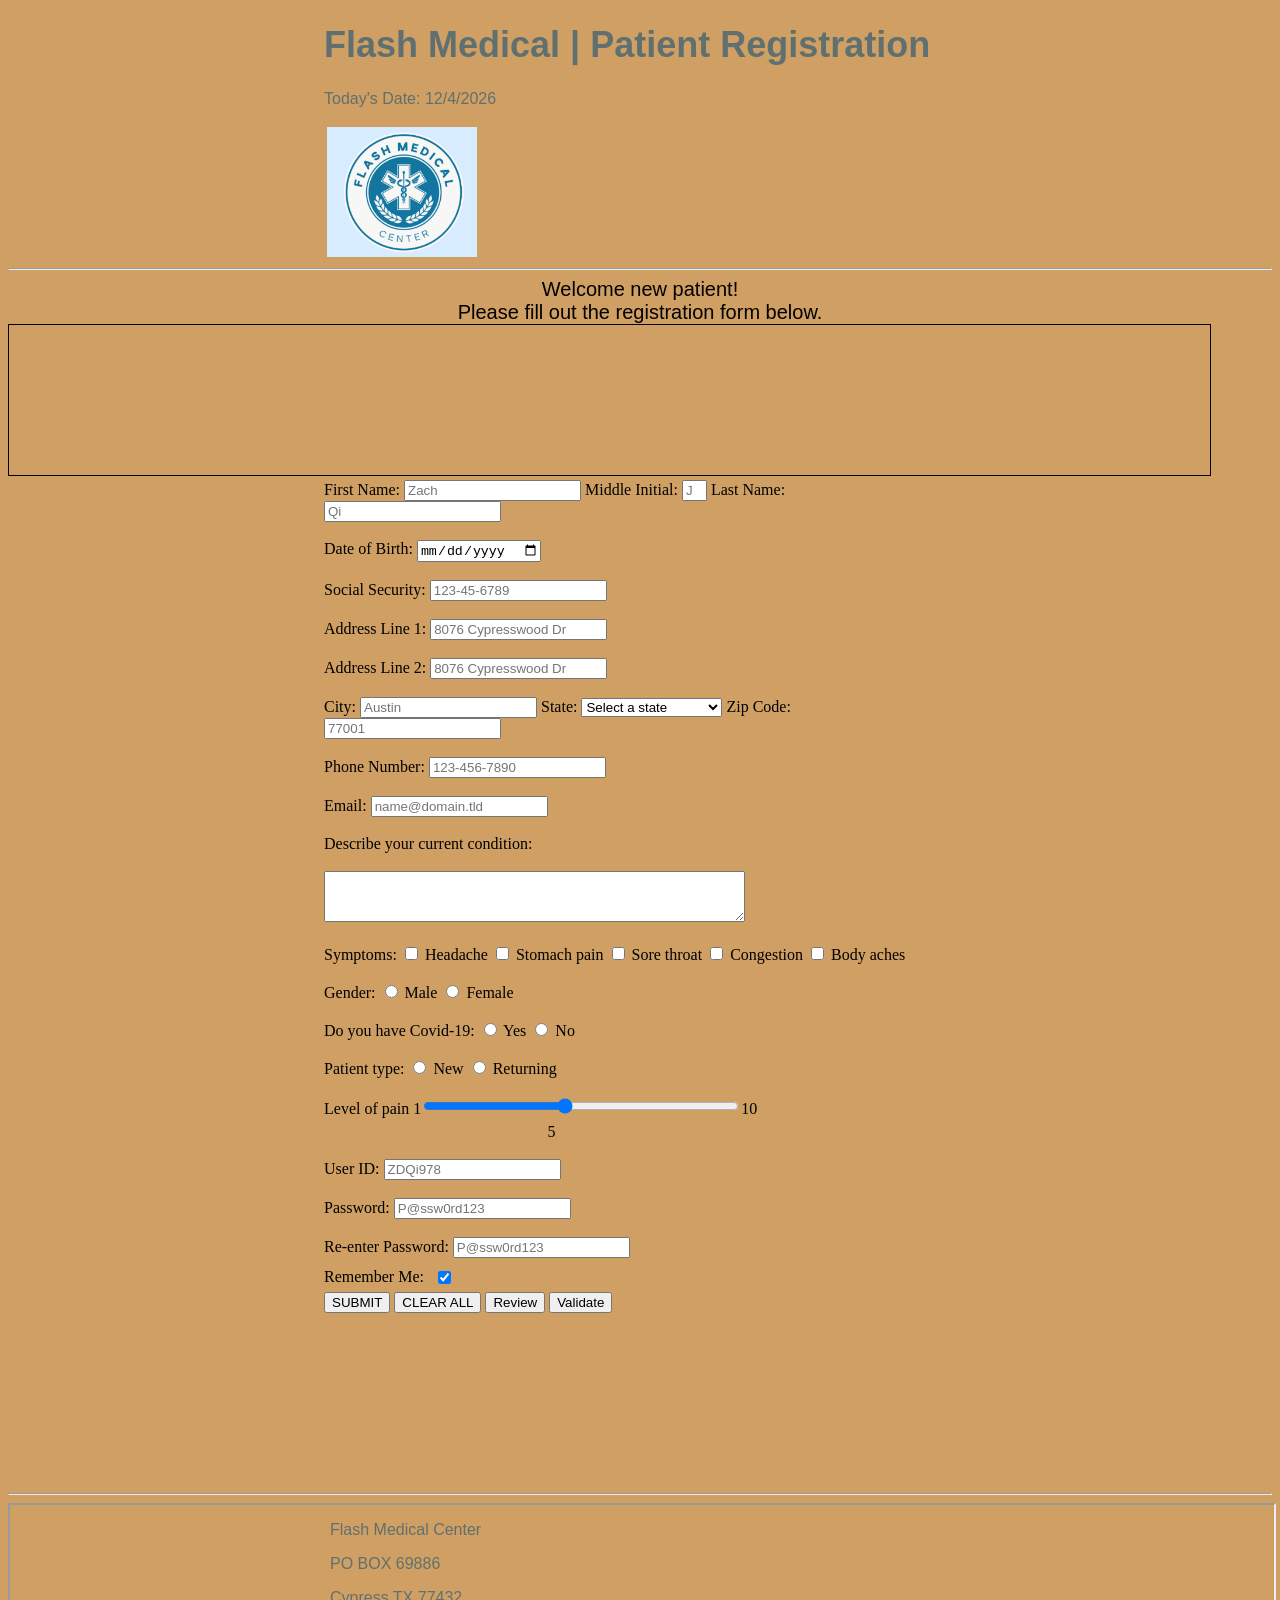
<file: index.html>
<!DOCTYPE html >
<!--
Program: Hw4.html
Author: Zach Qi
Date: 2026/05/08
Version: 1.1
Description: Patient Registration Form
-->
<html lang="en">
        <head> 
            <title>Hw4 Form</title>
            <link rel="stylesheet" href="Homework4.css">
        </head>
    <body>

                <!---Header section with logo, title, and date-->
                <header>
                    <div class="center">
                    <table> 
                        <td valign="top" align="left" width="20"
                            ,<div class="image">
                                <img align="center" src="Hw4.logo.png" alt="Flash medical logo" width="150px" id="logo"
                            </div>
                        </td>
                        <h1>Flash Medical | Patient Registration</h1>
                        <p>Today's Date: <span id="today"></span></p>
                    </table>
                    </div>
                </header> 
                    <div>
                        <hr>
                    </div> 
                <!--Welcome message for the user cookie--->
                <center>
                    <span id="welcome1"></span>
                    <span id="welcome2"></span>
                </center>

                <!-- i frame that looks like an ad-->
                <div class="iframe-container">
                    <iframe class="frame" src="https://www.houstonhumane.org/" frameborder="0"></iframe>
                </div>

                    <!---Form section with various input fields for patient information--->
                <form name="signup" id="signup" action="Thankyou4.html" method="post">
                    <div class="center">
                        <label for="fname"> First Name:</label>
                        <input type="text" name="fname" id="fname" minlength="1" maxlength="30"
                        title="Letters, dashes, and apostrophes only" 
                        pattern="[a-zA-Z'}1-30}" 
                        onblur="validateFname()"
                        required
                        placeholder="Zach"
                        />
                        <span class="error" id="fname-error"></span>

                        <label for="mname"> Middle Initial:</label>
                        <input type="text" name="mname" id="mname" minlength="0" maxlength="1" size="1"
                        title="Letters only" 
                        pattern="[a-zA-Z'}0-1}" 
                        onblur="validateMname()"
                        placeholder="J"
                        />
                        <span class="error" id="mname-error"></span>

                        <label for="lname"> Last Name:</label>
                        <input type="text" name="lname" id="lname" minlength="1" maxlength="30"
                        title="Letters, dashes, and apostrophes only" 
                        pattern="[a-zA-Z'}1-30}" 
                        onblur="validateLname()"
                        required
                        placeholder="Qi"
                        />
                        <span class="error" id="lname-error"></span>

                        <div>
                        <br>
                        </div>

                        <label for="dob"> Date of Birth:</label>
                        <input type="date"name="dob" id="dob"
                        onblur="validateDob()"
                        required
                        placeholder="MM/DD/YYYY"
                        />

                        <span class="error" id="dob-error"></span>

                        <div>
                        <br>
                        </div>

                        <label for="ss"> Social Security:</label>
                        <input type="text" name="ss" id="ss" minlength="9" maxlength="11"
                        title="Numbers only"
                        onblur="validateSs()"
                        required
                        placeholder="123-45-6789"
                        />
                        <span class="error" id="ss-error"></span>

                        <div>
                        <br>
                        </div>

                        <label for="add1"> Address Line 1:</label>
                        <input type="text" name="add1" id="add1" minlength="1" maxlength="30"
                        title="Letters, dashes, and apostrophes only" 
                        onblur="validateAdd1()"
                        required
                        placeholder="8076 Cypresswood Dr"
                        />
                        <span class="error" id="add1-error"></span>

                        <div>
                        <br>
                        </div>

                        <label for="add2"> Address Line 2:</label>
                        <input type="text" name="add2" id="add2" minlength="1" maxlength="30"
                        title="Please enter your address"
                        placeholder="8076 Cypresswood Dr"
                        onblur="validateAdd2()"
                        />
                        <span class="error" id="add2-error"></span>

                        <div>
                        <br>
                        </div>

                        <label for="cty"> City:</label>
                        <input type="text" name="cty" id="cty" minlength="1" maxlength="30"
                        title="Please enter your city"
                        onblur="validateCty()"
                        required
                        placeholder="Austin"
                        />
                        <span class="error" id="cty-error"></span>

                        <label for="state"> State:</label>
                        <select name="state" id="state">
                            <option value="">Select a state</option>
                            <option value="AL">Alabama</option>
                            <option value="AK">Alaska</option>
                            <option value="AZ">Arizona</option>
                            <option value="AR">Arkansas</option>
                            <option value="CA">California</option>
                            <option value="CO">Colorado</option>
                            <option value="CT">Connecticut</option>
                            <option value="DE">Delaware</option>
                            <option value="DC">District Of Columbia</option>
                            <option value="FL">Florida</option>
                            <option value="GA">Georgia</option>
                            <option value="HI">Hawaii</option>
                            <option value="ID">Idaho</option>
                            <option value="IL">Illinois</option>
                            <option value="IN">Indiana</option>
                            <option value="IA">Iowa</option>
                            <option value="KS">Kansas</option>
                            <option value="KY">Kentucky</option>
                            <option value="LA">Louisiana</option>
                            <option value="ME">Maine</option>
                            <option value="MD">Maryland</option>
                            <option value="MA">Massachusetts</option>
                            <option value="MI">Michigan</option>
                            <option value="MN">Minnesota</option>
                            <option value="MS">Mississippi</option>
                            <option value="MO">Missouri</option>
                            <option value="MT">Montana</option>
                            <option value="NE">Nebraska</option>
                            <option value="NV">Nevada</option>
                            <option value="NH">New Hampshire</option>
                            <option value="NJ">New Jersey</option>
                            <option value="NM">New Mexico</option>
                            <option value="NY">New York</option>
                            <option value="NC">North Carolina</option>
                            <option value="ND">North Dakota</option>
                            <option value="OH">Ohio</option>
                            <option value="OK">Oklahoma</option>
                            <option value="OR">Oregon</option>
                            <option value="PA">Pennsylvania</option>
                            <option value="PR">Puerto Rico</option>
                            <option value="RI">Rhode Island</option>
                            <option value="SC">South Carolina</option>
                            <option value="SD">South Dakota</option>
                            <option value="TN">Tennessee</option>
                            <option value="TX">Texas</option>
                            <option value="UT">Utah</option>
                            <option value="VT">Vermont</option>
                            <option value="VA">Virginia</option>
                            <option value="WA">Washington</option>
                            <option value="WV">West Virginia</option>
                            <option value="WI">Wisconsin</option>
                            <option value="WY">Wyoming</option>
                            </option>
                        </select>

                        <label for="zip"> Zip Code:</label>
                        <input type="text" name="zip" id="zip" minlength="5" maxlength="10"
                        title="Numbers only" 
                        pattern="[0-9]{5}" 
                        onblur="validateZip()"
                        required
                        placeholder="77001"
                        />
                        <span class="error" id="zip-error"></span>

                        <div>
                        <br>
                        </div>

                        <label for="phone"> Phone Number:</label>
                        <input type="text" name="phone" id="phone" minlength="10" maxlength="15" 
                        title="Numbers only" 
                        pattern="[0-9]{3}-[0-9]{3}-[0-9]{4}" 
                        onblur="validatePhone()"
                        placeholder="123-456-7890"
                        required
                        />
                        <span class="error" id="phone-error"></span>

                        <div>
                        <br>
                        </div>

                        <label for="email"> Email:</label>
                        <input type="text" name="email" id="email" placeholder="name@domain.tld"
                        title="Please enter a valid email address" 
                        pattern="[a-z0-9._%+-]+@[a-z0-9.-]+\.[a-z]{2,20}$"
                        onblur="validateEmail()"
                        required
                        placeholder="name@gmail.com"
                        />
                        <span class="error" id="email-error"></span>

                        <div>
                        <br>
                        </div>

                        <label for="textarea"> Describe your current condition:</label>

                        <div>
                        <br>
                        </div>

                        <textarea cols="50" rows="3" name="textarea"></textarea>

                        <div>
                        <br>
                        </div>
                        <!---Checkboxes for symptoms, radio buttons-->
                        <label for="check"> Symptoms:</label>
                        <input type="checkbox" name="check" id="one"> Headache
                        <input type="checkbox" name="check" id="two"> Stomach pain
                        <input type="checkbox" name="check" id="three"> Sore throat
                        <input type="checkbox" name="check" id="four"> Congestion
                        <input type="checkbox" name="check" id="five"> Body aches

                        <div>
                        <br>
                        </div>

                        <label for="radio"> Gender:</label>
                        <input type="radio" name="r" id="male"> Male
                        <input type="radio" name="r" id="female"> Female

                        <div>
                        <br>
                        </div>

                        <label for="radio"> Do you have Covid-19:</label>
                        <input type="radio" name="r2" id="yes"> Yes
                        <input type="radio" name="r2" id="no"> No

                        <div>
                        <br>
                        </div>

                        <label for="radio"> Patient type:</label>
                        <input type="radio" name="r3" id="new"> New
                        <input type="radio" name="r3" id="returning"> Returning

                        <div>
                        <br>
                        </div>
                        <!---Range slider for pain level--->
                        <label for="slider">Level of pain</label>
                        1<input type="range" name="slider" id="range-slider"min="1" max="10" value="5"
                        />10

                        <br>
                        <span id="slider-output"></span>

                        <div>
                        <br>
                        </div>
                        <!---Input fields for user ID and password with validation requirements--->
                        <label for="user"> User ID:</label>
                        <input type="text" name="user" id="user" minlength="1" maxlength="20"
                        title="Username must be at least 5 characters, and cannot start with a number"
                        onblur="validateUser()"
                        required
                        placeholder="ZDQi978"
                        />
                        <span class="error" id="user-error"></span>

                        <div>
                        <br>
                        </div>

                        <label for="pwd"> Password:</label>
                        <input type="password" name="pwd" id="pwd" minlength="8" maxlength="20"
                        title="Password must contain at least 10 characters, at least one uppercase letter, one lowercase letter, one number, and one special character"
                        onblur="validatePwd()"
                        oninput="validatePwd()"
                        onfocus="validatePwd()"
                        required
                        placeholder="P@ssw0rd123"
                        />
                        <span class="error" id="pwd-error"></span>
                        
                        <div>
                        <br>
                        </div>

                        <label for="rpwd">Re-enter Password:</label>
                        <input type="password" name="rpwd" id="rpwd" minlength="8" maxlength="20"
                        title="Please re-enter your password"
                        onblur="confirmPwd()"
                        oninput="confirmPwd()"
                        onfocus="confirmPwd()"
                        required
                        placeholder="P@ssw0rd123"
                        />
                        <span class="rpwd-error" id="rpwd-error"></span>
                    
                    </div>

                    <!-- check box for remember me -->
                    <div class="remember-me-container">
                        <label for="remember-me">Remember Me:</label>
                        <input
                            type="checkbox"
                            id="remember-me"
                            name="remember-me"
                            checked
                        />
                    </div>

                    <!---Submit button that redirects to a thank you page and clears all fields--->
                    <div class="center">
                        <form action="Thankyou4.html">
                        <input type="submit" value="SUBMIT" id="submit">
                        <input type="reset" value="CLEAR ALL" id="clear">
                        <input type="button" name="review" id="review" value="Review" onclick="reviewInput()"/>
                        <input type="button" name="validate" id="validate" value="Validate" onclick="validateForm()"/>
                    </div>

                    </form>

                <div class="pwd-message">
                    <span id="msg1"></span> <br/>
                    <span id="msg2"></span> <br/>
                    <span id="msg3"></span> <br/>
                    <span id="msg4"></span> <br/>
                    <span id="msg5"></span> <br/>
                    <span id="msg6"></span> <br/>
                    <span id="msg7"></span> <br/>
                    <span id="rpwd-error"></span> <br/>
                </div>
        
                <center>
                    <p id="showInput"></p>
                </center>

            <div>
                <hr>
            </div>
            <!---Footer loaded via Fetch API--->
            <iframe src="footer.html" width="100%" height="100px" title="footer"></iframe>

        <!---JavaScript to display the current date and update the slider output--->
        <script src="hw4.js"></script>

        <div id="alert-box">
            <div id="alert-content">
                <h4>Please fill out all required fields.</h4>
                <button id="close-alert">Close</button>
            </div>
        </div>
    </body> 
</html>
</file>
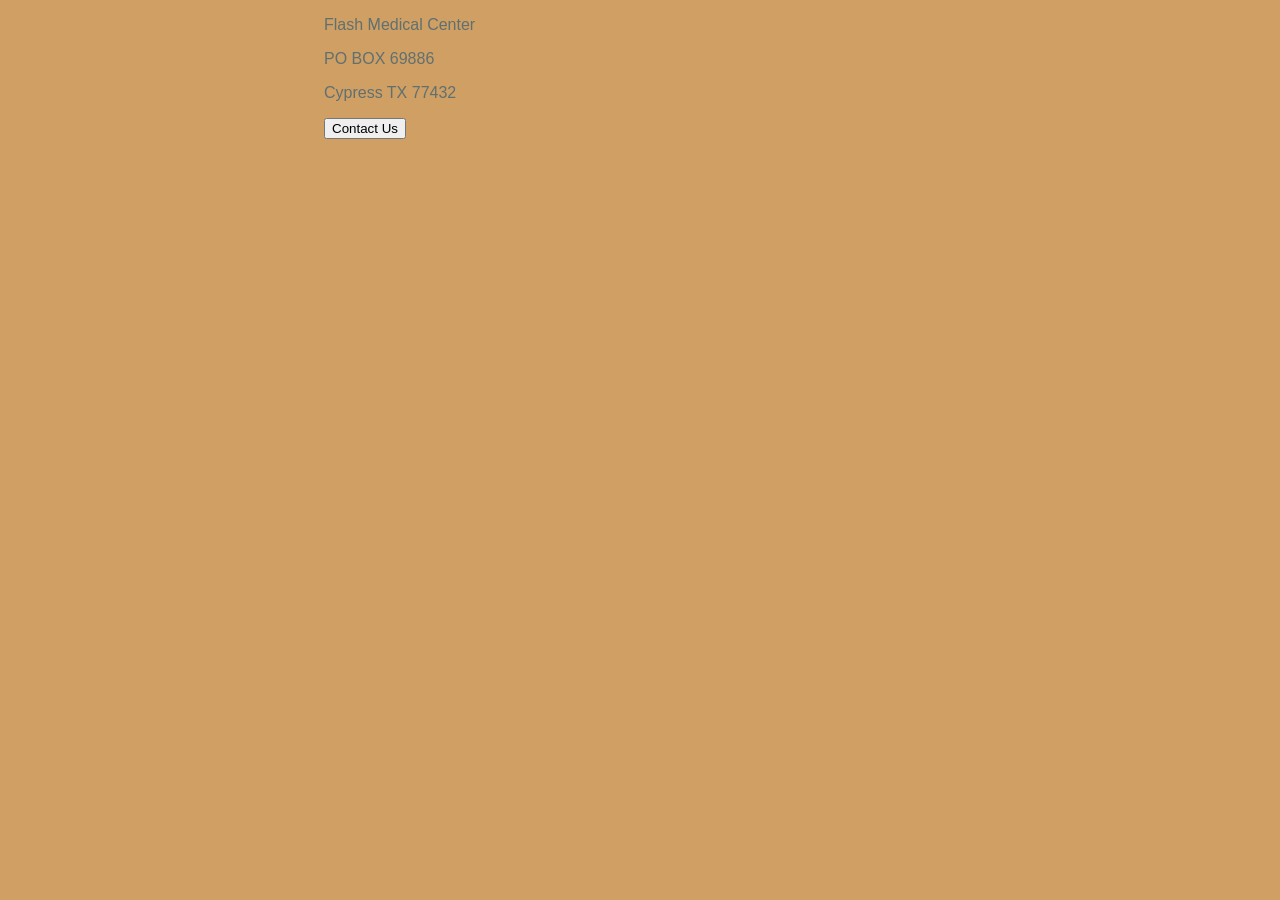
<file: footer.html>
<!DOCTYPE html >
<!--
Program: Hw4.html
Author: Zach Qi
Date: 2026/05/08
Version: 1.1
Description: Patient Registration Form
-->
<html lang="en">
        <head> 
            <title>Hw4 Form</title>
            <link rel="stylesheet" href="Homework4.css">
        </head>

        <footer>
            <div class="center">
                <p>Flash Medical Center</p>
                <p>PO BOX 69886</p>
                <p>Cypress TX  77432</p>
                <input type="button" value="Contact Us">
            </div>
        </footer>
</html>
</file>
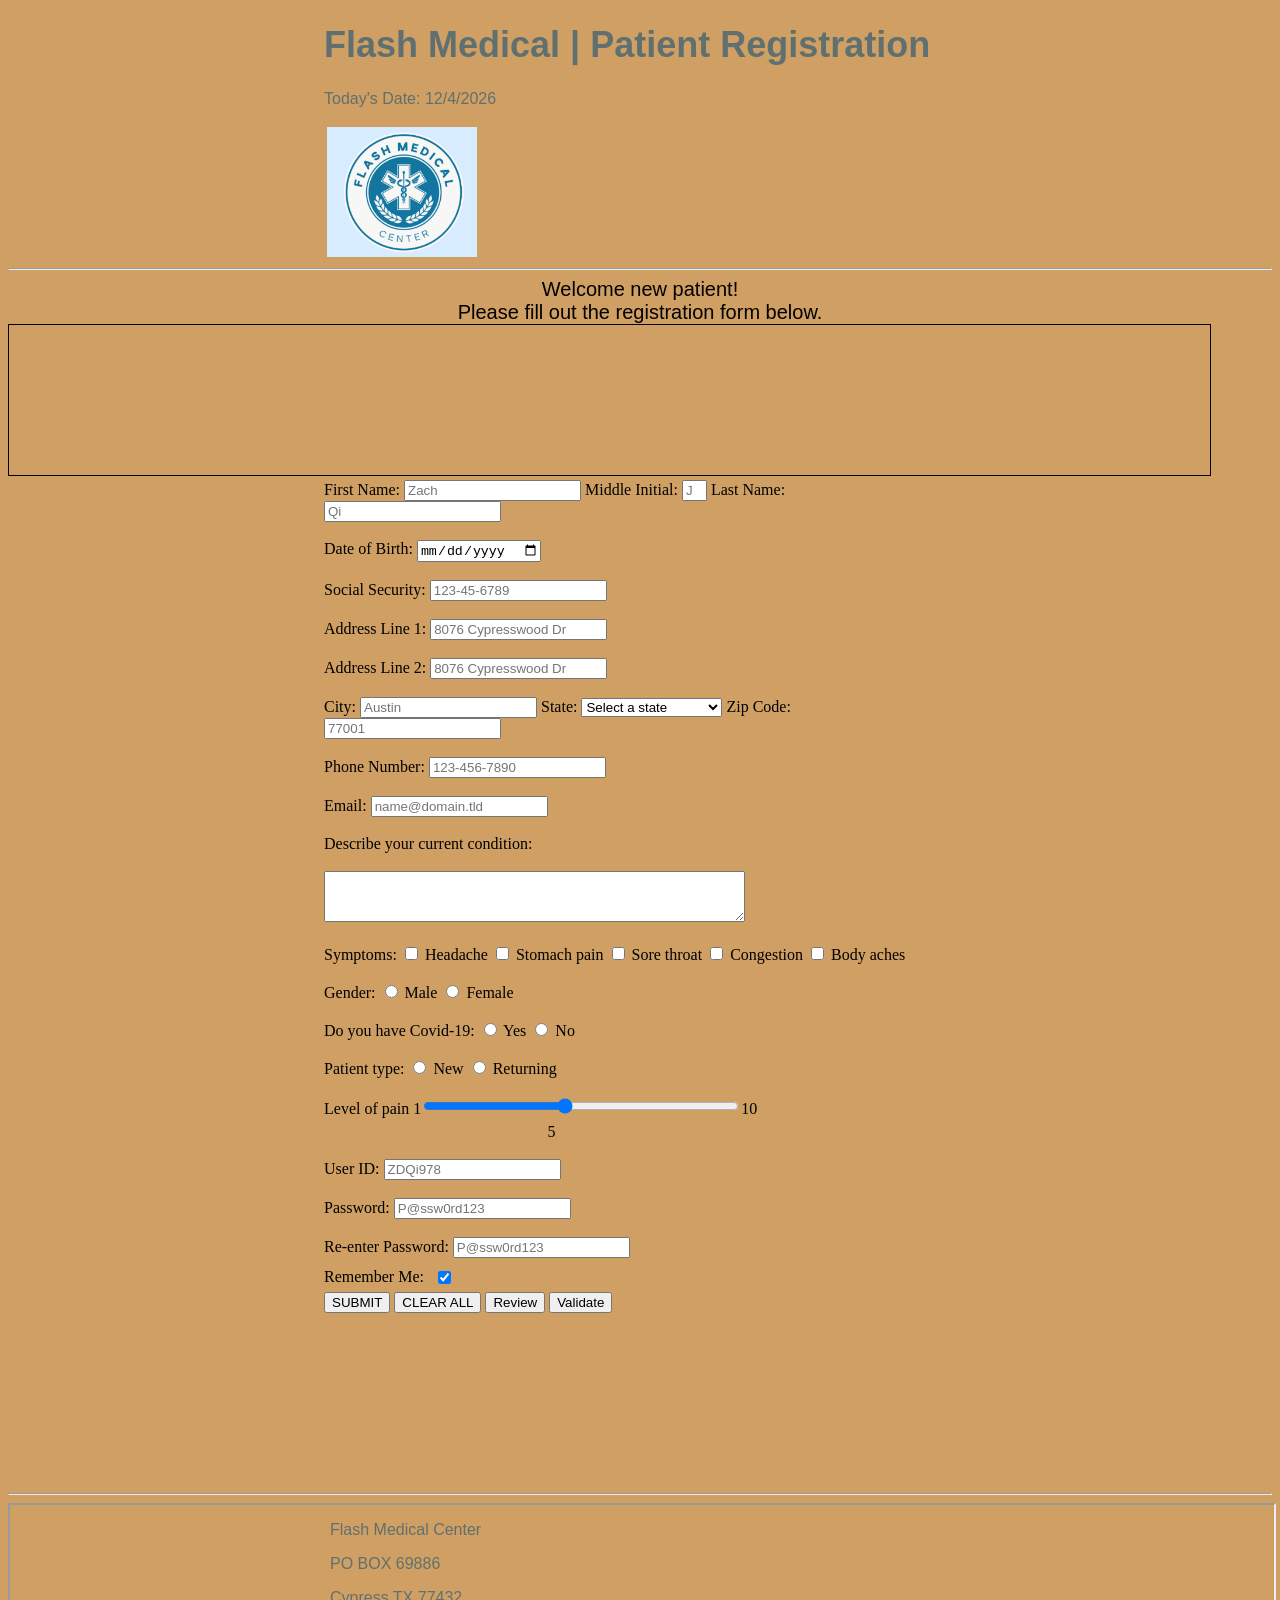
<file: Homework4.html>
<!DOCTYPE html >
<!--
Program: Hw4.html
Author: Zach Qi
Date: 2026/05/08
Version: 1.1
Description: Patient Registration Form
-->
<html lang="en">
        <head> 
            <title>Hw4 Form</title>
            <link rel="stylesheet" href="Homework4.css">
        </head>
    <body>

                <!---Header section with logo, title, and date-->
                <header>
                    <div class="center">
                    <table> 
                        <td valign="top" align="left" width="20"
                            ,<div class="image">
                                <img align="center" src="Hw4.logo.png" alt="Flash medical logo" width="150px" id="logo"
                            </div>
                        </td>
                        <h1>Flash Medical | Patient Registration</h1>
                        <p>Today's Date: <span id="today"></span></p>
                    </table>
                    </div>
                </header> 
                    <div>
                        <hr>
                    </div> 
                <!--Welcome message for the user cookie--->
                <center>
                    <span id="welcome1"></span>
                    <span id="welcome2"></span>
                </center>

                <!-- i frame that looks like an ad-->
                <div class="iframe-container">
                    <iframe class="frame" src="https://www.houstonhumane.org/" frameborder="0"></iframe>
                </div>

                    <!---Form section with various input fields for patient information--->
                <form name="signup" id="signup" action="Thankyou4.html" method="post">
                    <div class="center">
                        <label for="fname"> First Name:</label>
                        <input type="text" name="fname" id="fname" minlength="1" maxlength="30"
                        title="Letters, dashes, and apostrophes only" 
                        pattern="[a-zA-Z'}1-30}" 
                        onblur="validateFname()"
                        required
                        placeholder="Zach"
                        />
                        <span class="error" id="fname-error"></span>

                        <label for="mname"> Middle Initial:</label>
                        <input type="text" name="mname" id="mname" minlength="0" maxlength="1" size="1"
                        title="Letters only" 
                        pattern="[a-zA-Z'}0-1}" 
                        onblur="validateMname()"
                        placeholder="J"
                        />
                        <span class="error" id="mname-error"></span>

                        <label for="lname"> Last Name:</label>
                        <input type="text" name="lname" id="lname" minlength="1" maxlength="30"
                        title="Letters, dashes, and apostrophes only" 
                        pattern="[a-zA-Z'}1-30}" 
                        onblur="validateLname()"
                        required
                        placeholder="Qi"
                        />
                        <span class="error" id="lname-error"></span>

                        <div>
                        <br>
                        </div>

                        <label for="dob"> Date of Birth:</label>
                        <input type="date"name="dob" id="dob"
                        onblur="validateDob()"
                        required
                        placeholder="MM/DD/YYYY"
                        />

                        <span class="error" id="dob-error"></span>

                        <div>
                        <br>
                        </div>

                        <label for="ss"> Social Security:</label>
                        <input type="text" name="ss" id="ss" minlength="9" maxlength="11"
                        title="Numbers only"
                        onblur="validateSs()"
                        required
                        placeholder="123-45-6789"
                        />
                        <span class="error" id="ss-error"></span>

                        <div>
                        <br>
                        </div>

                        <label for="add1"> Address Line 1:</label>
                        <input type="text" name="add1" id="add1" minlength="1" maxlength="30"
                        title="Letters, dashes, and apostrophes only" 
                        onblur="validateAdd1()"
                        required
                        placeholder="8076 Cypresswood Dr"
                        />
                        <span class="error" id="add1-error"></span>

                        <div>
                        <br>
                        </div>

                        <label for="add2"> Address Line 2:</label>
                        <input type="text" name="add2" id="add2" minlength="1" maxlength="30"
                        title="Please enter your address"
                        placeholder="8076 Cypresswood Dr"
                        onblur="validateAdd2()"
                        />
                        <span class="error" id="add2-error"></span>

                        <div>
                        <br>
                        </div>

                        <label for="cty"> City:</label>
                        <input type="text" name="cty" id="cty" minlength="1" maxlength="30"
                        title="Please enter your city"
                        onblur="validateCty()"
                        required
                        placeholder="Austin"
                        />
                        <span class="error" id="cty-error"></span>

                        <label for="state"> State:</label>
                        <select name="state" id="state">
                            <option value="">Select a state</option>
                            <option value="AL">Alabama</option>
                            <option value="AK">Alaska</option>
                            <option value="AZ">Arizona</option>
                            <option value="AR">Arkansas</option>
                            <option value="CA">California</option>
                            <option value="CO">Colorado</option>
                            <option value="CT">Connecticut</option>
                            <option value="DE">Delaware</option>
                            <option value="DC">District Of Columbia</option>
                            <option value="FL">Florida</option>
                            <option value="GA">Georgia</option>
                            <option value="HI">Hawaii</option>
                            <option value="ID">Idaho</option>
                            <option value="IL">Illinois</option>
                            <option value="IN">Indiana</option>
                            <option value="IA">Iowa</option>
                            <option value="KS">Kansas</option>
                            <option value="KY">Kentucky</option>
                            <option value="LA">Louisiana</option>
                            <option value="ME">Maine</option>
                            <option value="MD">Maryland</option>
                            <option value="MA">Massachusetts</option>
                            <option value="MI">Michigan</option>
                            <option value="MN">Minnesota</option>
                            <option value="MS">Mississippi</option>
                            <option value="MO">Missouri</option>
                            <option value="MT">Montana</option>
                            <option value="NE">Nebraska</option>
                            <option value="NV">Nevada</option>
                            <option value="NH">New Hampshire</option>
                            <option value="NJ">New Jersey</option>
                            <option value="NM">New Mexico</option>
                            <option value="NY">New York</option>
                            <option value="NC">North Carolina</option>
                            <option value="ND">North Dakota</option>
                            <option value="OH">Ohio</option>
                            <option value="OK">Oklahoma</option>
                            <option value="OR">Oregon</option>
                            <option value="PA">Pennsylvania</option>
                            <option value="PR">Puerto Rico</option>
                            <option value="RI">Rhode Island</option>
                            <option value="SC">South Carolina</option>
                            <option value="SD">South Dakota</option>
                            <option value="TN">Tennessee</option>
                            <option value="TX">Texas</option>
                            <option value="UT">Utah</option>
                            <option value="VT">Vermont</option>
                            <option value="VA">Virginia</option>
                            <option value="WA">Washington</option>
                            <option value="WV">West Virginia</option>
                            <option value="WI">Wisconsin</option>
                            <option value="WY">Wyoming</option>
                            </option>
                        </select>

                        <label for="zip"> Zip Code:</label>
                        <input type="text" name="zip" id="zip" minlength="5" maxlength="10"
                        title="Numbers only" 
                        pattern="[0-9]{5}" 
                        onblur="validateZip()"
                        required
                        placeholder="77001"
                        />
                        <span class="error" id="zip-error"></span>

                        <div>
                        <br>
                        </div>

                        <label for="phone"> Phone Number:</label>
                        <input type="text" name="phone" id="phone" minlength="10" maxlength="15" 
                        title="Numbers only" 
                        pattern="[0-9]{3}-[0-9]{3}-[0-9]{4}" 
                        onblur="validatePhone()"
                        placeholder="123-456-7890"
                        required
                        />
                        <span class="error" id="phone-error"></span>

                        <div>
                        <br>
                        </div>

                        <label for="email"> Email:</label>
                        <input type="text" name="email" id="email" placeholder="name@domain.tld"
                        title="Please enter a valid email address" 
                        pattern="[a-z0-9._%+-]+@[a-z0-9.-]+\.[a-z]{2,20}$"
                        onblur="validateEmail()"
                        required
                        placeholder="name@gmail.com"
                        />
                        <span class="error" id="email-error"></span>

                        <div>
                        <br>
                        </div>

                        <label for="textarea"> Describe your current condition:</label>

                        <div>
                        <br>
                        </div>

                        <textarea cols="50" rows="3" name="textarea"></textarea>

                        <div>
                        <br>
                        </div>
                        <!---Checkboxes for symptoms, radio buttons-->
                        <label for="check"> Symptoms:</label>
                        <input type="checkbox" name="check" id="one"> Headache
                        <input type="checkbox" name="check" id="two"> Stomach pain
                        <input type="checkbox" name="check" id="three"> Sore throat
                        <input type="checkbox" name="check" id="four"> Congestion
                        <input type="checkbox" name="check" id="five"> Body aches

                        <div>
                        <br>
                        </div>

                        <label for="radio"> Gender:</label>
                        <input type="radio" name="r" id="male"> Male
                        <input type="radio" name="r" id="female"> Female

                        <div>
                        <br>
                        </div>

                        <label for="radio"> Do you have Covid-19:</label>
                        <input type="radio" name="r2" id="yes"> Yes
                        <input type="radio" name="r2" id="no"> No

                        <div>
                        <br>
                        </div>

                        <label for="radio"> Patient type:</label>
                        <input type="radio" name="r3" id="new"> New
                        <input type="radio" name="r3" id="returning"> Returning

                        <div>
                        <br>
                        </div>
                        <!---Range slider for pain level--->
                        <label for="slider">Level of pain</label>
                        1<input type="range" name="slider" id="range-slider"min="1" max="10" value="5"
                        />10

                        <br>
                        <span id="slider-output"></span>

                        <div>
                        <br>
                        </div>
                        <!---Input fields for user ID and password with validation requirements--->
                        <label for="user"> User ID:</label>
                        <input type="text" name="user" id="user" minlength="1" maxlength="20"
                        title="Username must be at least 5 characters, and cannot start with a number"
                        onblur="validateUser()"
                        required
                        placeholder="ZDQi978"
                        />
                        <span class="error" id="user-error"></span>

                        <div>
                        <br>
                        </div>

                        <label for="pwd"> Password:</label>
                        <input type="password" name="pwd" id="pwd" minlength="8" maxlength="20"
                        title="Password must contain at least 10 characters, at least one uppercase letter, one lowercase letter, one number, and one special character"
                        onblur="validatePwd()"
                        oninput="validatePwd()"
                        onfocus="validatePwd()"
                        required
                        placeholder="P@ssw0rd123"
                        />
                        <span class="error" id="pwd-error"></span>
                        
                        <div>
                        <br>
                        </div>

                        <label for="rpwd">Re-enter Password:</label>
                        <input type="password" name="rpwd" id="rpwd" minlength="8" maxlength="20"
                        title="Please re-enter your password"
                        onblur="confirmPwd()"
                        oninput="confirmPwd()"
                        onfocus="confirmPwd()"
                        required
                        placeholder="P@ssw0rd123"
                        />
                        <span class="rpwd-error" id="rpwd-error"></span>
                    
                    </div>

                    <!-- check box for remember me -->
                    <div class="remember-me-container">
                        <label for="remember-me">Remember Me:</label>
                        <input
                            type="checkbox"
                            id="remember-me"
                            name="remember-me"
                            checked
                        />
                    </div>

                    <!---Submit button that redirects to a thank you page and clears all fields--->
                    <div class="center">
                        <form action="Thankyou4.html">
                        <input type="submit" value="SUBMIT" id="submit">
                        <input type="reset" value="CLEAR ALL" id="clear">
                        <input type="button" name="review" id="review" value="Review" onclick="reviewInput()"/>
                        <input type="button" name="validate" id="validate" value="Validate" onclick="validateForm()"/>
                    </div>

                    </form>

                <div class="pwd-message">
                    <span id="msg1"></span> <br/>
                    <span id="msg2"></span> <br/>
                    <span id="msg3"></span> <br/>
                    <span id="msg4"></span> <br/>
                    <span id="msg5"></span> <br/>
                    <span id="msg6"></span> <br/>
                    <span id="msg7"></span> <br/>
                    <span id="rpwd-error"></span> <br/>
                </div>
        
                <center>
                    <p id="showInput"></p>
                </center>

            <div>
                <hr>
            </div>
            <!---Footer loaded via Fetch API--->
            <iframe src="footer.html" width="100%" height="100px" title="footer"></iframe>

        <!---JavaScript to display the current date and update the slider output--->
        <script src="hw4.js"></script>

        <div id="alert-box">
            <div id="alert-content">
                <h4>Please fill out all required fields.</h4>
                <button id="close-alert">Close</button>
            </div>
        </div>
    </body> 
</html>
</file>
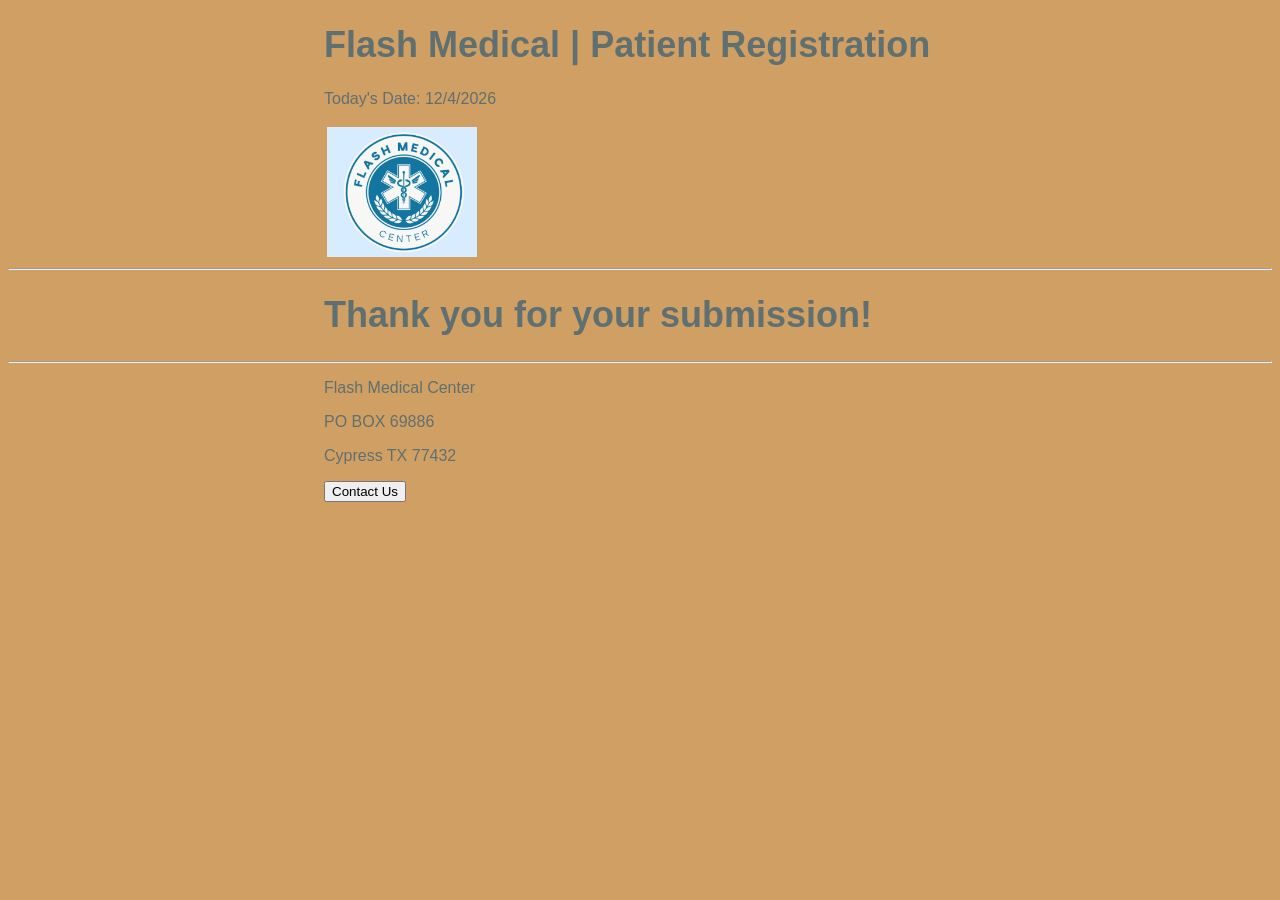
<file: Thankyou4.html>
<!DOCTYPE html >
<!--
Program: Hw4.html
Author: Zach Qi
Date: 2026/05/08
Version: 1.1
Description: Patient Registration Form
-->
<html lang="en">
    <!---Header section with logo, title, and date--->
    <head>
        <title>Hw4 Form</title>
        <link rel="stylesheet" href="Homework4.css">
    </head>
            <header>
                <div class="center">
                <table> 
                    <td valign="top" align="left" width="20"
                        ,<div class="image">
                           <img align="center" src="Hw4.logo.png" alt="Flash medical logo" width="150px" id="logo"
                        </div>
                    </td>
                    <h1>Flash Medical | Patient Registration</h1>
                    <p>Today's Date: <span id="today"></span></p>
                </table>
                </div>
            </header> 
            <!---Main section with form elements--->
            <hr>
            <div class="center">
              <h1>Thank you for your submission!</h1>
            </div>
            <hr>
            <!---Footer section with contact information and button--->
            <footer>
                <div class="center">
                    <p>Flash Medical Center</p>
                    <p>PO BOX 69886</p>
                    <p>Cypress TX  77432</p>
                    <input type="button" value="Contact Us">
                </div>
            </footer>

    <script src="hw4.js"></script>
</html>
</file>
<file: Homework4.css>
/*
Program: Hw4.html
Author: Zach Qi
Date: 2026/05/08
Description: Patient Registration Form
*/

body{
    background-color:rgb(208, 159, 99) ;
}

h1{
    position: sticky;
    top: 0;
    width: 100%;
    background-color: rgb(208, 159, 99) ;
    color: rgb(96, 112, 112);
    font-size: 36px;
    font-weight: bold;
    transition: background-color 0.4s ease-in-out;
    font-family: "Optima", "Gill Sans", "Gill Sans MT", Calibri, "Trebuchet MS", sans-serif;
    z-index: 1000;
}
header.scolled {
    background-color: rgb(208, 159, 99) ;
    opacity: 1.0;
}

p{
    color: rgb(96, 112, 112);
    font-family:'Gill Sans', 'Gill Sans MT', Calibri, 'Trebuchet MS', sans-serif ;
}
.center {
    display: block;
    margin-left: auto;
    margin-right: auto;
    width: 50%;
}

.remember-me-container {
    display: flex;
    align-items: center;
    gap: 10px;
    margin: 10px auto 0;
    width: 50%;
    justify-content: flex-start;
}

.error {
    color: red;
    font-size: 14px;
    font-family: 'Gill Sans', 'Gill Sans MT', Calibri, 'Trebuchet MS', sans-serif;
    font-weight: bold;
}

.pwd-message {
    text-align: right;
    font-family: 'Gill Sans', 'Gill Sans MT', Calibri, 'Trebuchet MS', sans-serif;
    font-weight: bold;
    position: relative;
    left: 100px;
    background: transparent;
    padding: 10px;
    border-spacing: 2px;
    border-radius: 20px;
    color: red;
}

.match {
    color: green;
    font-size: 14px;
    font-family: 'Gill Sans', 'Gill Sans MT', Calibri, 'Trebuchet MS', sans-serif;
    font-weight: bold;
}

.nomatch {
    color: red;
    font-size: 14px;
    font-family: 'Gill Sans', 'Gill Sans MT', Calibri, 'Trebuchet MS', sans-serif;
    font-weight: bold;
}

#review {
    margin-top: 5px;
}

table.output,
tr.output,
td.output {
    width: 500px;
    background-color: rgb(81, 58, 29);
    padding: 10px;
    border-spacing: 2px;
    border-radius: 20px;
    color: rgb(96, 112, 112);
}

td.outputdata {
    width: 500px;
    background-color: rgb(208, 159, 99);
    padding: 10px;
    border-spacing: 2px;
}

.slider-container {
    width: 100px;
}

#range-slider {
    width: 50%;
}

#slider-output {
    display: block;
    width: 72%;
    text-align: center;
    margin-top: 5px;
}
#alert-box {
    display: none;
    position: fixed;
    z-index: 9999;
    left: 0;
    top: 0;
    width: 100%;
    height: 100%;
    overflow: auto;
    background-color: transparent;
}

#alert-content {
    background-color: #3965b7;
    border-radius: 10px;
    width: 300px;
    height: 130px;
    margin: auto;
    margin-top: 20%;
    padding: 30px;
    text-align: center;
}

#alert-content h4 {
    font-size: 20px;
    text-align: center;
    font-family: "optima", sans-serif;
    font-weight: normal;
}

#close-alert {
    background-color:rgb(253, 253, 253);
    border-width: 1px;
    border-style: solid;
    color: rgb(96, 112, 104);
    border-color: rgb(96, 112, 104);
    font-size: 15px;
    font-weight: bold;
    height: 20px;
    width: 80px;
    border-radius: 20px;
    cursor: pointer;
    margin-top: 20px;
    text-align: center;
    font-family: "optima", sans-serif;
}

/*iframe styling */
•iframe-container {
    position: absolute;
    top: 25%;
    right: 15px;
    width: 40%;
    height: 100%;
    overflow: hidden;
    box-sizing: border-box;
}
.iframe-container iframe{
    width: 95%;
    height: 80%;
    border: 1px solid black;
}
/* Cookie welcome message styling*/
#welcome1 {
    margin-top: 20px;
    font-size: 20px;
    text-align: center;
    font-family: "optima", sans-serif;
    font-weight: normal;
}
#welcome2 {
    margin-top: 20px;
    font-size: 20px;
    text-align: center;
    font-family: "optima", sans-serif;
    font-weight: normal;
}
</file>
